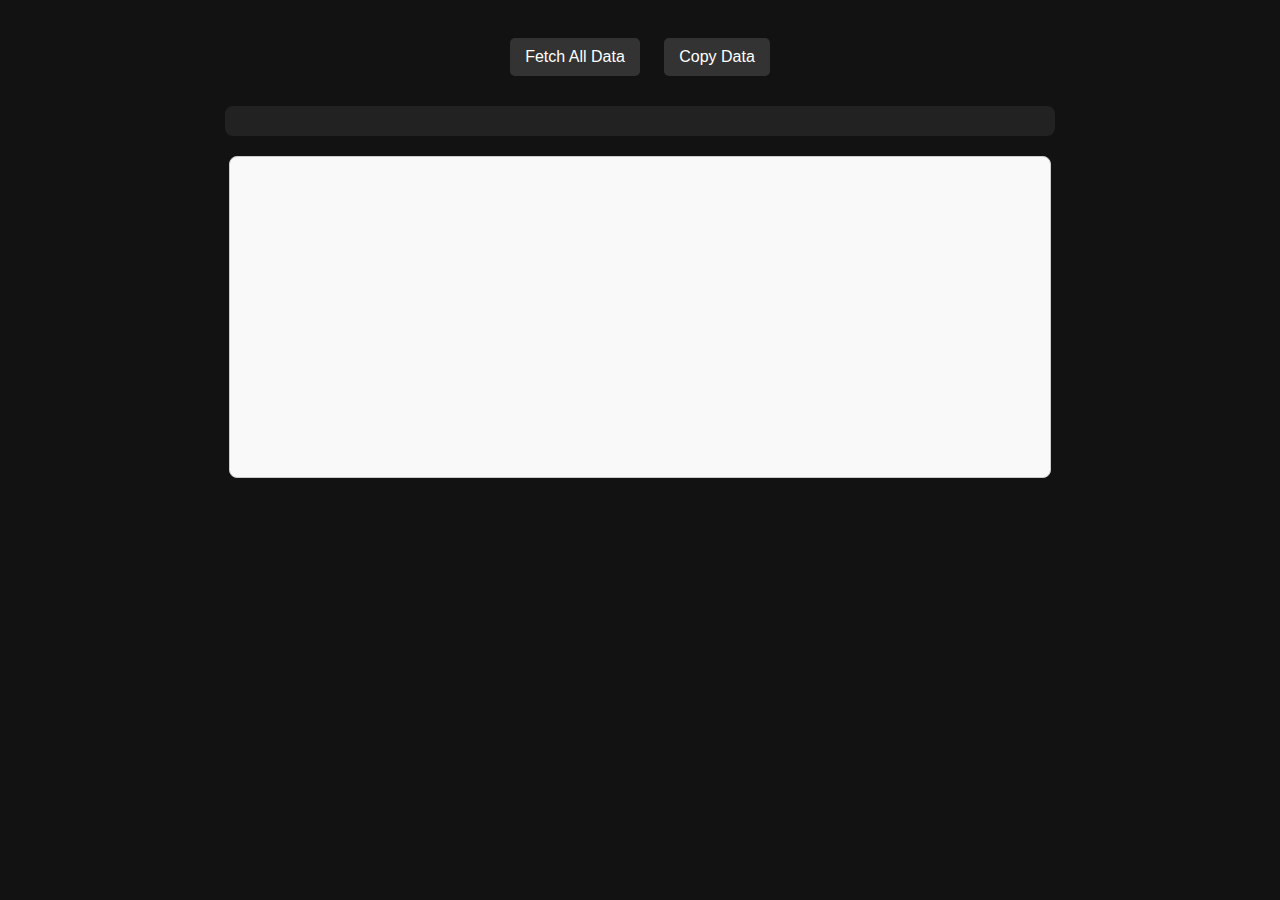
<file: Pages/pool-fetcher.html>
<!DOCTYPE html>
<html lang="en">
  <head>
    <meta charset="UTF-8" />
    <meta name="viewport" content="width=device-width, initial-scale=1.0" />
    <title>Fetch and Report Data</title>
    <style>
      body {
        background-color: #121212;
        color: #ffffff;
        font-family: Arial, sans-serif;
        text-align: center;
        padding: 20px;
      }
      button {
        background-color: #333;
        color: #fff;
        border: none;
        padding: 10px 15px;
        margin: 10px;
        cursor: pointer;
        border-radius: 5px;
        font-size: 16px;
      }
      button:hover {
        background-color: #444;
      }
      pre {
        background-color: #1e1e1e;
        padding: 15px;
        border-radius: 8px;
        text-align: left;
        overflow-x: auto;
        max-width: 800px;
        margin: 20px auto;
        white-space: pre-wrap;
      }
      .report {
        background-color: #222;
        padding: 15px;
        border-radius: 8px;
        max-width: 800px;
        margin: 20px auto;
        text-align: left;
      }
      .report h3 {
        margin-top: 10px;
        color: #ffcc00;
      }
      .report ul {
        list-style: none;
        padding: 0;
      }
      .report li {
        margin: 5px 0;
      }
      #output {
        height: 300px; /* Set a fixed height */
        overflow-y: auto; /* Enable vertical scrolling */
        border: 1px solid #ccc; /* Optional: Adds a border for visibility */
        padding: 10px; /* Optional: Adds spacing inside */
        background-color: #f9f9f9; /* Optional: Light gray background */
        white-space: pre-wrap; /* Ensures text wraps properly */
        word-wrap: break-word; /* Breaks long words if needed */
      }
    </style>
  </head>
  <body>
    <button onclick="fetchAllData()">Fetch All Data</button>
    <button onclick="copyData()" id="copyBtn" disabled>Copy Data</button>

    <div class="report" id="summary"></div>
    <pre id="output"></pre>

    <script>
      const limitedItems = new Set([
        "Verdant Summit",
        "Ages of Harvest",
        "Blazing Brilliance",
        "Red Spring",
        "Unflickering Valor",
        "Bloodpact's Pledge",
        "The Last Dance",
        "Verity's Handle",
        "Tragicomedy",
        "Stringmaster",
        "Rime-Draped Sprouts",
        "Stellar Symphony",
        "Luminous Hymn",
        "Whispers of Sirens",
        "Jiyan",
        "Camellya",
        "Yinlin",
        "Jinhsi",
        "Xiangli Yao",
        "Changli",
        "Zhezhi",
        "Shorekeeper",
        "Roccia",
        "Carlotta",
        "Brant",
        "Phoebe",
      ]);

      async function fetchAllData() {
        const heroUrl =
          "https://raw.githubusercontent.com/GachaDB/wuthering-wave-db/refs/heads/main/Asset/Json/characters.json";
        const weaponUrl =
          "https://raw.githubusercontent.com/GachaDB/wuthering-wave-db/refs/heads/main/Asset/Json/weapon.json";
        const output = document.getElementById("output");
        const copyBtn = document.getElementById("copyBtn");
        const summaryDiv = document.getElementById("summary");

        try {
          output.textContent = "Fetching data...";
          summaryDiv.innerHTML = "";
          copyBtn.disabled = true;

          const [heroResponse, weaponResponse] = await Promise.all([
            fetch(heroUrl),
            fetch(weaponUrl),
          ]);
          if (!heroResponse.ok || !weaponResponse.ok) {
            throw new Error("Failed to fetch one or more resources.");
          }

          const heroes = await heroResponse.json();
          const { weapons } = await weaponResponse.json();

          const processedHeroes = heroes.map(({ name, rarity, image }) => ({
            name,
            rarity,
            image,
            video: `${name}_Summon_Animation.mp4`,
            type: rarity === 5 ? "resonator" : "any",
            limited: limitedItems.has(name),
          }));

          const processedWeapons = weapons.map(({ name, rarity, image }) => ({
            name,
            rarity,
            image,
            video: "none",
            type: rarity === 5 ? "weapon" : "any",
            limited: limitedItems.has(name),
          }));

          const combinedData = [...processedHeroes, ...processedWeapons];

          // Create summary report
          const totalHeroes = processedHeroes.length;
          const totalWeapons = processedWeapons.length;

          // Count based on rarity
          const fiveStarHeroes = processedHeroes.filter((h) => h.rarity === 5);
          const otherHeroes = processedHeroes.filter((h) => h.rarity < 5);
          const fiveStarWeapons = processedWeapons.filter(
            (w) => w.rarity === 5
          );
          const otherWeapons = processedWeapons.filter((w) => w.rarity < 5);

          // Limited vs Non-limited count
          const limitedHeroes = fiveStarHeroes.filter((h) => h.limited);
          const limitedWeapons = fiveStarWeapons.filter((w) => w.limited);
          const nonLimitedHeroes = fiveStarHeroes.filter((h) => !h.limited);
          const nonLimitedWeapons = fiveStarWeapons.filter((w) => !w.limited);

          summaryDiv.innerHTML = `
                    <h3>Summary</h3>
                    <p><strong>Total Heroes:</strong> ${totalHeroes} (5★: ${
            fiveStarHeroes.length
          }, Other: ${otherHeroes.length})</p>
                    <p><strong>Total Weapons:</strong> ${totalWeapons} (5★: ${
            fiveStarWeapons.length
          }, Other: ${otherWeapons.length})</p>

                    <p><strong>Limited 5★ Heroes:</strong> ${
                      limitedHeroes.length
                    }</p>
                    <p><strong>Limited 5★ Weapons:</strong> ${
                      limitedWeapons.length
                    }</p>

                    <p><strong>Non-Limited 5★ Heroes:</strong> ${
                      nonLimitedHeroes.length
                    }</p>
                    <p><strong>Non-Limited 5★ Weapons:</strong> ${
                      nonLimitedWeapons.length
                    }</p>

                    <h3>Limited 5★ Heroes</h3>
                    <ul>${limitedHeroes
                      .map((h) => `<li>${h.name}</li>`)
                      .join("")}</ul>

                    <h3>Limited 5★ Weapons</h3>
                    <ul>${limitedWeapons
                      .map((w) => `<li>${w.name}</li>`)
                      .join("")}</ul>

                    <h3>Non-Limited 5★ Heroes</h3>
                    <ul>${nonLimitedHeroes
                      .map((h) => `<li>${h.name}</li>`)
                      .join("")}</ul>

                    <h3>Non-Limited 5★ Weapons</h3>
                    <ul>${nonLimitedWeapons
                      .map((w) => `<li>${w.name}</li>`)
                      .join("")}</ul>
                `;

          output.textContent = JSON.stringify(combinedData, null, 2);
          copyBtn.disabled = false;
        } catch (error) {
          output.textContent = "Error fetching data: " + error;
          console.error("Error fetching data:", error);
        }
      }

      function copyData() {
        const output = document.getElementById("output").textContent;
        if (!output) return alert("No data to copy!");

        try {
          const allData = JSON.parse(output);
          const filteredData = allData.filter((item) => item.rarity >= 3); // Only 3★ and above

          navigator.clipboard
            .writeText(JSON.stringify(filteredData, null, 2))
            .then(() => alert("Filtered data (3★+) copied!"))
            .catch((err) => console.error("Error copying data:", err));
        } catch (error) {
          console.error("Error processing data:", error);
          alert("Failed to process data for copying.");
        }
      }
    </script>
  </body>
</html>
</file>
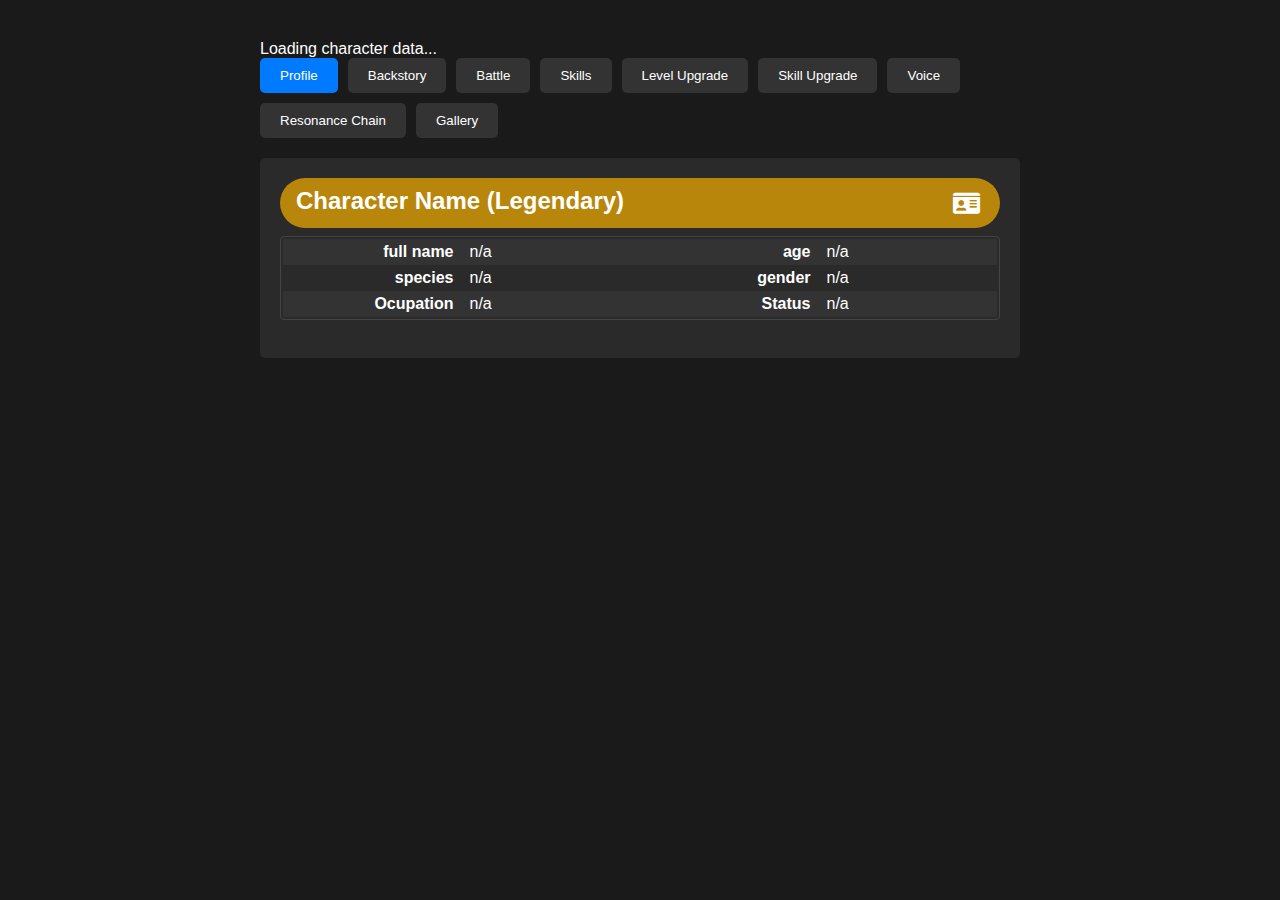
<file: Pages/testing2.html>
<!DOCTYPE html>
<html lang="en">
  <head>
    <meta charset="UTF-8" />
    <meta name="viewport" content="width=device-width, initial-scale=1.0" />
    <title>Character Profile</title>
    <link
      rel="stylesheet"
      href="https://cdnjs.cloudflare.com/ajax/libs/font-awesome/5.15.4/css/all.min.css"
    />
    <style>
      * {
        margin: 0;
        padding: 0;
        box-sizing: border-box;
        font-family: Arial, sans-serif;
      }

      body {
        background-color: #1a1a1a;
        color: #ffffff;
      }

      .container {
        max-width: 800px;
        margin: 20px auto;
        padding: 20px;
      }

      .header {
        display: flex;
        gap: 20px;
        margin-bottom: 20px;
      }

      .character-image {
        width: 200px;
        height: 200px;
        object-fit: cover;
        border-radius: 10px;
        border: 1px solid #333;
      }
      .weapon img {
        width: 20px;
        vertical-align: middle;
        margin-right: 5px;
      }

      .basic-info {
        flex: 1;
      }

      .description {
        line-height: 1.5;
        margin-top: 10px;
        color: #cccccc;
      }

      .button-list {
        display: flex;
        gap: 10px;
        margin-bottom: 20px;
        flex-wrap: wrap;
      }

      .tab-button {
        padding: 10px 20px;
        border: none;
        background-color: #333;
        color: #fff;
        cursor: pointer;
        border-radius: 5px;
        transition: background-color 0.3s;
      }

      .tab-button.active {
        background-color: #007bff;
      }

      .tab-button:hover:not(.active) {
        background-color: #444;
      }

      .content-area {
        padding: 20px;
        border-radius: 5px;
        min-height: 200px;
        background-color: #2a2a2a;
      }
      .tab-title {
        font-size: 12px;
      }

      /* Profile Card Styles */
      .card {
        display: flex;
        flex-direction: column;
        justify-content: center;
        padding: 0 1rem;
        margin-bottom: 0.5rem;
        color: white;
        border: 0;
        border-radius: 50px;
        height: 50px;
        transition: background-color 0.3s;
      }

      .card p {
        margin: 0;
        font: bold 1.5em Verdana, sans-serif;
      }

      .card i {
        float: right;
        padding: 4px;
      }

      /* Rarity-based colors */
      .rarity-common {
        background-color: #4a4a4a;
      }
      .rarity-uncommon {
        background-color: #2d6a4f;
      }
      .rarity-rare {
        background-color: #1e3a8a;
      }
      .rarity-epic {
        background-color: #4c2c72;
      }
      .rarity-legendary {
        background-color: #b8860b;
      }
      .general-bg {
        background-color: #713a96;
      }

      /* Table Styles */
      .table-striped {
        width: 100%;
        margin-bottom: 1rem;
        border: 1px solid #444;
        border-radius: 4px;
      }

      .table-striped tr:nth-child(odd) {
        background-color: #333;
      }

      .table-striped tr:nth-child(even) {
        background-color: #2a2a2a;
      }

      .table-striped td {
        padding: 0.25rem 0.5rem;
      }

      /* Custom column widths */
      .row {
        display: flex;
        flex-wrap: wrap;
        margin: 0;
      }

      .col-3 {
        flex: 0 0 25%;
        max-width: 25%;
      }

      .col-6 {
        flex: 0 0 50%;
        max-width: 50%;
      }

      .text-right {
        text-align: right;
      }

      .font-weight-bold {
        font-weight: bold;
      }

      .voice-section {
        margin-top: 10px;
      }

      .voice-list {
        margin-bottom: 15px;
      }

      .voice-item {
        padding: 8px;
        background-color: #333;
        margin-bottom: 5px;
        border-radius: 5px;
        cursor: pointer;
        transition: background-color 0.3s;
      }

      .voice-item:hover {
        background-color: #444;
      }

      .voice-player {
        margin-top: 15px;
      }

      #voiceAudio {
        width: 100%;
        max-width: 300px;
        background-color: #333;
        border-radius: 5px;
      }

      #currentVoice {
        margin-top: 5px;
        color: #cccccc;
        font-size: 0.9em;
      }

      .sequence-container {
        display: flex;
        flex-direction: column;
        gap: 0; /* No gap between card and description */
      }

      .sequence-description {
        background-color: #2a2a2a;
        color: #cccccc;
        border-radius: 0 0 5px 5px; /* Rounded bottom corners */
      }

      .upgrade-container-alt {
        display: flex;
        flex-direction: column;
        gap: 10px;
      }

      .upgrade-card {
        border: 1px solid #444;
        border-radius: 8px;
        overflow: hidden;
      }

      .upgrade-header {
        display: flex;
        align-items: center;
        justify-content: space-between;
        transition: background-color 0.3s;
      }

      .upgrade-header:hover {
        background-color: #4a4a4a !important; /* Override inline style on hover */
      }

      .upgrade-materials-alt {
        color: #ffffff;
      }

      .upgrade-materials-alt ul li {
        padding: 5px 0;
        font-size: 0.95em;
      }
      .skill {
        padding: 15px;
        margin-top: 15px;
        margin-bottom: 15px;
        border-radius: 5px;
        box-shadow: 0 2px 5px rgba(0, 0, 0, 0.7);
      }
      input[type="range"] {
        width: 100%;
      }
      pre {
        background: #eee;
        padding: 10px;
        border-radius: 5px;
        overflow-x: auto;
      }

      .dark-table {
        width: 100%;
        border-collapse: collapse;
        background-color: #1e1e1e;
        color: #fff;
        margin-top: 10px;
        font-size: 14px;
      }

      .dark-table th,
      .dark-table td {
        padding: 10px;
        border: 1px solid #333;
        text-align: left;
      }

      .dark-table th {
        background-color: #333;
      }

      input[type="range"] {
        accent-color: #eee;
      }

      @media (max-width: 576px) {
        .col-3 {
          flex: 0 0 50%;
          max-width: 50%;
        }
        .col-6 {
          flex: 0 0 50%;
          max-width: 50%;
        }
      }
    </style>
  </head>
  <body>
    <div class="container">
      <p>Loading character data...</p>
      <div class="button-list">
        <button class="tab-button active" data-tab="profile">Profile</button>
        <button class="tab-button" data-tab="backstory">Backstory</button>
        <button class="tab-button" data-tab="battle">Battle</button>
        <button class="tab-button" data-tab="skill">Skills</button>
        <button class="tab-button" data-tab="levelUpgrade">
          Level Upgrade
        </button>
        <button class="tab-button" data-tab="skillUpgrade">
          Skill Upgrade
        </button>
        <button class="tab-button" data-tab="voice">Voice</button>
        <button class="tab-button" data-tab="dupe">Resonance Chain</button>
        <button class="tab-button" data-tab="gallery">Gallery</button>
      </div>

      <div class="content-area" id="content">
        <div class="card rarity-legendary">
          <p>
            Character Name (Legendary)
            <i class="fa fa-id-card"></i>
          </p>
        </div>
        <table class="table-striped">
          <tr class="row">
            <td class="col-3 text-right font-weight-bold">full name</td>
            <td class="col-3">n/a</td>
            <td class="col-3 text-right font-weight-bold">age</td>
            <td class="col-3">n/a</td>
          </tr>
          <tr class="row">
            <td class="col-3 text-right font-weight-bold">species</td>
            <td class="col-3">n/a</td>
            <td class="col-3 text-right font-weight-bold">gender</td>
            <td class="col-3">n/a</td>
          </tr>
          <tr class="row">
            <td class="col-3 text-right font-weight-bold">Ocupation</td>
            <td class="col-3">n/a</td>
            <td class="col-3 text-right font-weight-bold">Status</td>
            <td class="col-3">n/a</td>
          </tr>
        </table>
      </div>
    </div>

    <script>
      const buttons = document.querySelectorAll(".tab-button");
      const contentArea = document.getElementById("content");

      async function getCharacterData(characterName) {
        try {
          const response = await fetch(
            "https://raw.githubusercontent.com/GachaDB/wuthering-wave-db/refs/heads/main/Asset/Json/Character_Details/profile_data.json"
          );
          const data = await response.json();

          const character = data.find(
            (char) =>
              char.name?.English.toLowerCase() ===
              characterName.toLowerCase()
          );

          if (!character) {
            console.error("Character not found");
            return null;
          }

          const stars = "⭐".repeat(character.rarity || 0);

          let descriptionHTML = "";
          if (character.quotes && character.quotes.length > 0) {
            descriptionHTML = character.quotes
              .map((quote) => {
                if (Array.isArray(quote.text)) {
                  return `<p class="description">${quote.text.join(
                    "<br><br>"
                  )}</p>`;
                }
                return `<p class="description">${quote.text}</p>`;
              })
              .join("");
          } else {
            descriptionHTML =
              '<p class="description">No quotes available for this character.</p>';
          }

          const html = `
            <div class="container">
                <div class="header">
                    <img
                        src="https://raw.githubusercontent.com/GachaDB/Wuthering-Waves-Assets/refs/heads/main/resonator/Character%20Model/${encodeURIComponent(
                          character.official_names_by_language.English
                        )}_Full_Sprite.webp"
                        alt="${
                          character.official_names_by_language.English
                        } Image"
                        class="character-image"
                    />
                    <div class="basic-info">
                        <h1>${character.official_names_by_language.English}</h1>
                        <div>
                            <span class="rarity">${stars}</span>|<span class="weapon">
                                <img 
                                    src="https://raw.githubusercontent.com/GachaDB/Wuthering-Waves-Assets/refs/heads/main/weapon/${encodeURIComponent(
                                      character.weapon
                                    )}_Weapon_Icon.webp" 
                                    alt="${character.weapon}"
                                >
                                ${character.weapon}
                            </span>
                        </div>
                        ${descriptionHTML}
                    </div>
                </div>
            </div>
        `;

          return html;
        } catch (error) {
          console.error("Error fetching or processing character data:", error);
          return null;
        }
      }

      // Function to get parameter from URL
      function getParameterByName(name) {
        const url = window.location.href;
        name = name.replace(/[\[\]]/g, "\\$&");
        const regex = new RegExp("[?&]" + name + "(=([^&#]*)|&|#|$)");
        const results = regex.exec(url);
        if (!results) return null;
        if (!results[2]) return "";
        return decodeURIComponent(results[2].replace(/\+/g, " "));
      }

      // Display character based on URL parameter
      async function displayCharacterFromUrl() {
        const characterName = getParameterByName("r");
        if (!characterName) {
          document.getElementById("character-container").innerHTML =
            "<p>No character specified in URL</p>";
          return;
        }

        const characterHTML = await getCharacterData(characterName);
        if (characterHTML) {
          document.getElementById("character-container").innerHTML =
            characterHTML;
        } else {
          document.getElementById(
            "character-container"
          ).innerHTML = `<p>Character "${characterName}" not found</p>`;
        }
      }

      // Call this when the page loads
      window.onload = displayCharacterFromUrl;

      // Modify the existing button click handler
      buttons.forEach((button) => {
        button.addEventListener("click", () => {
          buttons.forEach((btn) => btn.classList.remove("active"));
          button.classList.add("active");
          const tab = button.dataset.tab;
          contentArea.innerHTML = tabContent[tab];

          if (tab === "voice") {
            setTimeout(initializeVoicePlayer, 0);
          } else if (tab === "levelUpgrade" || tab === "skillUpgrade") {
            setTimeout(initializeUpgradeCards, 0);
          }
        });
      });

      // Add this after the existing buttons.forEach loop
      function initializeVoicePlayer() {
        const voiceItems = document.querySelectorAll(".voice-item");
        const audioPlayer = document.getElementById("voiceAudio");
        const currentVoiceText = document.getElementById("currentVoice");

        if (voiceItems && audioPlayer && currentVoiceText) {
          voiceItems.forEach((item) => {
            item.addEventListener("click", () => {
              const audioUrl = item.getAttribute("data-audio");
              const voiceText = item.textContent.split(" - ")[0]; // Get the title before the description
              audioPlayer.src = audioUrl;
              audioPlayer.play();
              currentVoiceText.textContent = `Current: ${voiceText}`;
            });
          });
        }
      }

      // Define upgrade data
      const upgradeData = {
        levelUpgrades: {
          totalCost: { gold: 1000, ironOre: 50, mysticShard: 25 },
          levels: [
            {
              from: 1,
              to: 2,
              materials: { gold: 100, ironOre: 5, mysticShard: 2 },
            },
            {
              from: 2,
              to: 3,
              materials: { gold: 200, ironOre: 10, mysticShard: 5 },
            },
            {
              from: 3,
              to: 4,
              materials: { gold: 300, ironOre: 15, mysticShard: 8 },
            },
            {
              from: 4,
              to: 5,
              materials: { gold: 400, ironOre: 20, mysticShard: 10 },
            },
          ],
        },
        skillUpgrades: {
          totalCost: { gold: 900, ironOre: 45, mysticShard: 25 },
          skills: [
            {
              name: "Elemental Mastery",
              maxLevel: 3,
              upgrades: [
                {
                  from: 1,
                  to: 2,
                  materials: { gold: 100, ironOre: 5, mysticShard: 3 },
                },
                {
                  from: 2,
                  to: 3,
                  materials: { gold: 200, ironOre: 10, mysticShard: 7 },
                },
              ],
            },
            {
              name: "Enhanced Strength",
              maxLevel: 4,
              upgrades: [
                {
                  from: 1,
                  to: 2,
                  materials: { gold: 100, ironOre: 5, mysticShard: 2 },
                },
                {
                  from: 2,
                  to: 3,
                  materials: { gold: 150, ironOre: 8, mysticShard: 4 },
                },
                {
                  from: 3,
                  to: 4,
                  materials: { gold: 200, ironOre: 12, mysticShard: 6 },
                },
              ],
            },
            {
              name: "Light Manipulation",
              maxLevel: 2,
              upgrades: [
                {
                  from: 1,
                  to: 2,
                  materials: { gold: 150, ironOre: 5, mysticShard: 3 },
                },
              ],
            },
          ],
        },
      };

      // Function to generate total cost HTML
      function generateTotalCost(totalCost, title) {
        return `
        <div class="total-cost" style="background-color: #2a2a2a; padding: 15px; border-radius: 8px; margin-bottom: 20px; border: 1px solid #444;">
            <h3>${title}</h3>
            <ul style="list-style: none; padding: 0; margin-top: 10px;">
                <li><span style="color: #ffd700;">${totalCost.gold} Gold</span></li>
                <li><span style="color: #b0b0b0;">${totalCost.ironOre} Iron Ore</span></li>
                <li><span style="color: #00b7eb;">${totalCost.mysticShard} Mystic Shard</span></li>
            </ul>
        </div>
    `;
      }

      // Function to generate upgrade card HTML
      function generateUpgradeCard(id, title, materialsList) {
        const materialsHtml = materialsList
          .map(
            (m) => `
        <li>Lv ${m.from} → Lv ${m.to}:</li>
        <li><span style="color: #ffd700;">${m.materials.gold} Gold</span></li>
        <li><span style="color: #b0b0b0;">${m.materials.ironOre} Iron Ore</span></li>
        <li><span style="color: #00b7eb;">${m.materials.mysticShard} Mystic Shard</span></li>
    `
          )
          .join("");
        return `
        <div class="upgrade-card" data-upgrade="${id}">
            <div class="upgrade-header" style="background-color: #3a3a3a; padding: 10px 15px; border-radius: 8px 8px 0 0; cursor: pointer;">
                <span>${title}</span>
                <i class="fas fa-chevron-down" style="float: right;"></i>
            </div>
            <div class="upgrade-materials-alt" background-color: #252525; padding: 15px; border-radius: 0 0 8px 8px;">
                <ul style="list-style: none; padding: 0;">
                    ${materialsHtml}
                </ul>
            </div>
        </div>
    `;
      }

      // Function to generate level upgrade tab HTML
      function generateLevelUpgradeTab() {
        const levelCards = upgradeData.levelUpgrades.levels
          .map((level) =>
            generateUpgradeCard(
              `level-${level.from}-${level.to}`,
              `Level ${level.from} → Level ${level.to}`,
              [level]
            )
          )
          .join("");

        return `
        <h2>Level Up Upgrade Cost</h2>
        ${generateTotalCost(
          upgradeData.levelUpgrades.totalCost,
          "Total Level Upgrade Cost (Level 1 → Level 5)"
        )}
        <div class="upgrade-container-alt">
            ${levelCards}
        </div>
    `;
      }

      // Function to generate skill upgrade tab HTML
      function generateSkillUpgradeTab() {
        const skillCards = upgradeData.skillUpgrades.skills
          .map((skill) =>
            generateUpgradeCard(
              `skill-${skill.name.toLowerCase().replace(/\s+/g, "-")}`,
              `${skill.name} (Lv 1 → Lv ${skill.maxLevel})`,
              skill.upgrades
            )
          )
          .join("");

        return `
        <h2>Skill Upgrade Cost</h2>
        ${generateTotalCost(
          upgradeData.skillUpgrades.totalCost,
          "Total Skill Upgrade Cost (All Skills to Max)"
        )}
        <div class="upgrade-container-alt">
            ${skillCards}
        </div>
    `;
      }

      function initializeUpgradeCards() {
        const upgradeHeaders = document.querySelectorAll(".upgrade-header");
        upgradeHeaders.forEach((header) => {
          // Set initial state to open
          const materials = header.nextElementSibling;
          const chevron = header.querySelector("i");
          materials.style.display = "none";
          chevron.classList.remove("fa-chevron-up");
          chevron.classList.add("fa-chevron-down");

          // Add click event listener to toggle visibility
          header.addEventListener("click", (event) => {
            if (materials.style.display === "none") {
              materials.style.display = "block";
              chevron.classList.remove("fa-chevron-down");
              chevron.classList.add("fa-chevron-up");
            } else {
              materials.style.display = "none";
              chevron.classList.remove("fa-chevron-up");
              chevron.classList.add("fa-chevron-down");
            }
          });
        });
      }

      // Function to load skills dynamically
      function loadSkills() {
        const skills = [
          {
            name: "Spectro Slash",
            user: "Jinhsi",
            description: "Attack the target, dealing Spectro DMG.",
            stats: {
              skillDMG: [
                "251.40%+586.60%",
                "272.02%+634.71%",
                "292.63%+682.81%",
                "321.50%+750.15%",
              ],
              cooldown: ["24s", "24s", "20s", "20s"],
              resonanceCost: ["150", "140", "120", "100"],
            },
            multipliers: {
              lv1: [
                {
                  entry: 1,
                  attribute: "ATK",
                  attackType: "Inherent Skill",
                  damageType: "Damage",
                  skillValue: "80%",
                  resonanceEnergy: "10",
                  concertoEnergy: "0",
                  hardness: "1",
                  toughness: "1",
                },
                {
                  entry: 2,
                  attribute: "ATK",
                  attackType: "Inherent Skill",
                  damageType: "Damage",
                  skillValue: "120%",
                  resonanceEnergy: "10",
                  concertoEnergy: "0",
                  hardness: "1",
                  toughness: "1",
                },
              ],
              lv2: [
                {
                  entry: 1,
                  attribute: "ATK",
                  attackType: "Inherent Skill",
                  damageType: "Damage",
                  skillValue: "90%",
                  resonanceEnergy: "12",
                  concertoEnergy: "0",
                  hardness: "2",
                  toughness: "1",
                },
                {
                  entry: 2,
                  attribute: "ATK",
                  attackType: "Inherent Skill",
                  damageType: "Damage",
                  skillValue: "135%",
                  resonanceEnergy: "12",
                  concertoEnergy: "0",
                  hardness: "2",
                  toughness: "1",
                },
              ],
              lv3: [
                {
                  entry: 1,
                  attribute: "ATK",
                  attackType: "Inherent Skill",
                  damageType: "Damage",
                  skillValue: "100%",
                  resonanceEnergy: "12",
                  concertoEnergy: "0",
                  hardness: "2",
                  toughness: "1",
                },
                {
                  entry: 2,
                  attribute: "ATK",
                  attackType: "Inherent Skill",
                  damageType: "Damage",
                  skillValue: "150%",
                  resonanceEnergy: "12",
                  concertoEnergy: "0",
                  hardness: "2",
                  toughness: "1",
                },
              ],
              lv4: [
                {
                  entry: 1,
                  attribute: "ATK",
                  attackType: "Inherent Skill",
                  damageType: "Damage",
                  skillValue: "110%",
                  resonanceEnergy: "12",
                  concertoEnergy: "0",
                  hardness: "2",
                  toughness: "1",
                },
                {
                  entry: 2,
                  attribute: "ATK",
                  attackType: "Inherent Skill",
                  damageType: "Damage",
                  skillValue: "165%",
                  resonanceEnergy: "12",
                  concertoEnergy: "0",
                  hardness: "2",
                  toughness: "1",
                },
              ],
            },
          },
          {
            name: "Spectro Slash 2",
            user: "Jinhsi",
            description: "Attack the target, dealing Spectro DMG.",
            stats: {
              skillDMG: [
                "251.40%+586.60%",
                "272.02%+634.71%",
                "292.63%+682.81%",
                "321.50%+750.15%",
              ],
              cooldown: ["24s", "24s", "20s", "20s"],
              resonanceCost: ["150", "140", "120", "100"],
            },
            multipliers: {
              lv1: [
                {
                  entry: 1,
                  attribute: "ATK",
                  attackType: "Inherent Skill",
                  damageType: "Damage",
                  skillValue: "80%",
                  resonanceEnergy: "10",
                  concertoEnergy: "0",
                  hardness: "1",
                  toughness: "1",
                },
                {
                  entry: 2,
                  attribute: "ATK",
                  attackType: "Inherent Skill",
                  damageType: "Damage",
                  skillValue: "120%",
                  resonanceEnergy: "10",
                  concertoEnergy: "0",
                  hardness: "1",
                  toughness: "1",
                },
              ],
              lv2: [
                {
                  entry: 1,
                  attribute: "ATK",
                  attackType: "Inherent Skill",
                  damageType: "Damage",
                  skillValue: "90%",
                  resonanceEnergy: "12",
                  concertoEnergy: "0",
                  hardness: "2",
                  toughness: "1",
                },
                {
                  entry: 2,
                  attribute: "ATK",
                  attackType: "Inherent Skill",
                  damageType: "Damage",
                  skillValue: "135%",
                  resonanceEnergy: "12",
                  concertoEnergy: "0",
                  hardness: "2",
                  toughness: "1",
                },
              ],
              lv3: [
                {
                  entry: 1,
                  attribute: "ATK",
                  attackType: "Inherent Skill",
                  damageType: "Damage",
                  skillValue: "100%",
                  resonanceEnergy: "12",
                  concertoEnergy: "0",
                  hardness: "2",
                  toughness: "1",
                },
                {
                  entry: 2,
                  attribute: "ATK",
                  attackType: "Inherent Skill",
                  damageType: "Damage",
                  skillValue: "150%",
                  resonanceEnergy: "12",
                  concertoEnergy: "0",
                  hardness: "2",
                  toughness: "1",
                },
              ],
              lv4: [
                {
                  entry: 1,
                  attribute: "ATK",
                  attackType: "Inherent Skill",
                  damageType: "Damage",
                  skillValue: "110%",
                  resonanceEnergy: "12",
                  concertoEnergy: "0",
                  hardness: "2",
                  toughness: "1",
                },
                {
                  entry: 2,
                  attribute: "ATK",
                  attackType: "Inherent Skill",
                  damageType: "Damage",
                  skillValue: "165%",
                  resonanceEnergy: "12",
                  concertoEnergy: "0",
                  hardness: "2",
                  toughness: "1",
                },
              ],
            },
          },
        ];

        const container = document.getElementById("skills-container");
        if (!container) return;

        container.innerHTML = ""; // Clear previous skills

        skills.forEach((skill, index) => {
          const skillDiv = document.createElement("div");
          skillDiv.classList.add("skill");

          skillDiv.innerHTML = `
            <h2 style="color: #f5f5f5;">${skill.name}</h2>
            <p style="color: #ddd;">${skill.description}</p>
			<div style="text-align: right;">
				<label class="level-display" style="color: #f5f5f5;">
					Skill Level: <span id="level-display-${index}">1</span>
				</label>
			</div>
            <input type="range" id="skill-slider-${index}" min="1" max="4" value="1" step="1" style="width: 100%;">
			<div style="text-align: center;">
            	<h3 style="color: #f5f5f5;">Stats</h3>
			</div>
            <table class="dark-table">
                <tr><th>Skill DMG</th><td id="skill-dmg-${index}">${
            skill.stats.skillDMG[0]
          }</td></tr>
                <tr><th>Cooldown</th><td id="cooldown-${index}">${
            skill.stats.cooldown[0]
          }</td></tr>
                <tr><th>Resonance Cost</th><td id="res-cost-${index}">${
            skill.stats.resonanceCost[0]
          }</td></tr>
            </table>

            <h3 style="color: #f5f5f5; margin-top: 20px;">Multipliers</h3>
			<table id="multipliers-table-${index}" class="dark-table">
				${generateMultiplierRows(skill.multipliers.lv1)}
			</table>
        `;

          container.appendChild(skillDiv);

          document
            .getElementById(`skill-slider-${index}`)
            .addEventListener("input", (event) => {
              const level = event.target.value - 1; // Adjusting index (array starts at 0)
              document.getElementById(`level-display-${index}`).innerText =
                level + 1;
              document.getElementById(`skill-dmg-${index}`).innerText =
                skill.stats.skillDMG[level];
              document.getElementById(`cooldown-${index}`).innerText =
                skill.stats.cooldown[level];
              document.getElementById(`res-cost-${index}`).innerText =
                skill.stats.resonanceCost[level];

              // Update multipliers per level
              const multipliersKey = `lv${level + 1}`;
              document.getElementById(`multipliers-table-${index}`).innerHTML =
                generateMultiplierRows(skill.multipliers[multipliersKey]);
            });
        });
      }

      // Function to generate table rows for multipliers
      function generateMultiplierRows(multiplierData) {
        let rows = `
        <tr>
            <th>Entry</th>
            <th>Attribute</th>
            <th>Attack Type</th>
            <th>Damage Type</th>
            <th>Skill Value</th>
            <th>Resonance Energy</th>
            <th>Concerto Energy</th>
            <th>Hardness</th>
            <th>Toughness</th>
        </tr>`;

        multiplierData.forEach((multiplier) => {
          rows += `
            <tr>
                <td>${multiplier.entry}</td>
                <td>${multiplier.attribute}</td>
                <td>${multiplier.attackType}</td>
                <td>${multiplier.damageType}</td>
                <td>${multiplier.skillValue}</td>
                <td>${multiplier.resonanceEnergy}</td>
                <td>${multiplier.concertoEnergy}</td>
                <td>${multiplier.hardness}</td>
                <td>${multiplier.toughness}</td>
            </tr>`;
        });

        return rows;
      }

      // Tab switching logic
      buttons.forEach((button) => {
        button.addEventListener("click", () => {
          buttons.forEach((btn) => btn.classList.remove("active"));
          button.classList.add("active");

          const tab = button.dataset.tab;
          contentArea.innerHTML =
            tabContent[tab] ||
            `<h2 style="color: white;">${tab} Content Coming Soon...</h2>`;

          if (tab === "skill") {
            loadSkills();
          }
        });
      });

      function generateProfileTab() {
        return `
        <div class="card rarity-legendary tab-title">
            <p>Character Name (Legendary)
                <i class="fa fa-id-card"></i>
            </p>
        </div>
        <table class="table-striped">
            <tr class="row">
                <td class="col-3 text-right font-weight-bold">full name</td>
                <td class="col-3">n/a</td>
                <td class="col-3 text-right font-weight-bold">age</td>
                <td class="col-3">n/a</td>
            </tr>
            <tr class="row">
                <td class="col-3 text-right font-weight-bold">species</td>
                <td class="col-3">n/a</td>
                <td class="col-3 text-right font-weight-bold">gender</td>
                <td class="col-3">n/a</td>
            </tr>
            <tr class="row">
                <td class="col-3 text-right font-weight-bold">Ocupation</td>
                <td class="col-3">n/a</td>
                <td class="col-3 text-right font-weight-bold">Status</td>
                <td class="col-3">n/a</td>
            </tr>
        </table>
    `;
      }

      function generateBackstoryTab() {
        return `
        <h2>Backstory</h2>
        <p>Born in a small village ravaged by war, the character discovered their powers at a young age. 
        After losing their family to a dark force, they vowed to protect the innocent and bring justice 
        to the realm.</p>
    `;
      }

      function generateSkillTab() {
        return `
        <h1>Skill Multiplier Viewer (work in progress)</h1>
        <div id="skills-container">
            <p>Skill details will be displayed here.</p>
        </div>
    `;
      }

      function generateVoiceTab() {
        return `
        <h2>Voice</h2>
        <div class="voice-section">
            <ul class="voice-list" style="list-style: none; padding: 0;">
                <li class="voice-item" data-audio="https://www.soundhelix.com/examples/mp3/SoundHelix-Song-1.mp3">Greeting - "Welcome to my realm!"</li>
                <li class="voice-item" data-audio="https://www.soundhelix.com/examples/mp3/SoundHelix-Song-2.mp3">Battle Cry - "For justice!"</li>
                <li class="voice-item" data-audio="https://www.soundhelix.com/examples/mp3/SoundHelix-Song-3.mp3">Victory - "The light prevails!"</li>
            </ul>
            <div class="voice-player">
                <audio id="voiceAudio" controls>
                    <source src="https://www.soundhelix.com/examples/mp3/SoundHelix-Song-1.mp3" type="audio/mpeg">
                    Your browser does not support the audio element.
                </audio>
                <p id="currentVoice">Current: Greeting</p>
            </div>
        </div>
    `;
      }

      function generateDupeTab() {
        return `
        <h2>Sequence Upgrades</h2>
        <div class="sequence-container">
            <div class="card general-bg tab-title" style="border: 2px solid #555;">
                <p>S1 | Abyssal Ascension</p>
            </div>
            <div class="sequence-description" style="border: 2px solid #555; border-top: none; padding: 10px; margin-bottom: 15px;">
                <p>Add stats by 15%</p>
            </div>
            <div class="card general-bg tab-title" style="border: 2px solid #555;">
                <p>S2 | Sequence Node 2</p>
            </div>
            <div class="sequence-description" style="border: 2px solid #555; border-top: none; padding: 10px;">
                <p>Skill becomes AoE</p>
            </div>
        </div>
    `;
      }

      const tabContent = {
        profile: generateProfileTab(),
        backstory: generateBackstoryTab(),
        skill: generateSkillTab(),
        voice: generateVoiceTab(),
        dupe: generateDupeTab(),
        levelUpgrade: generateLevelUpgradeTab(),
        skillUpgrade: generateSkillUpgradeTab(),
      };
    </script>
  </body>
</html>
</file>
